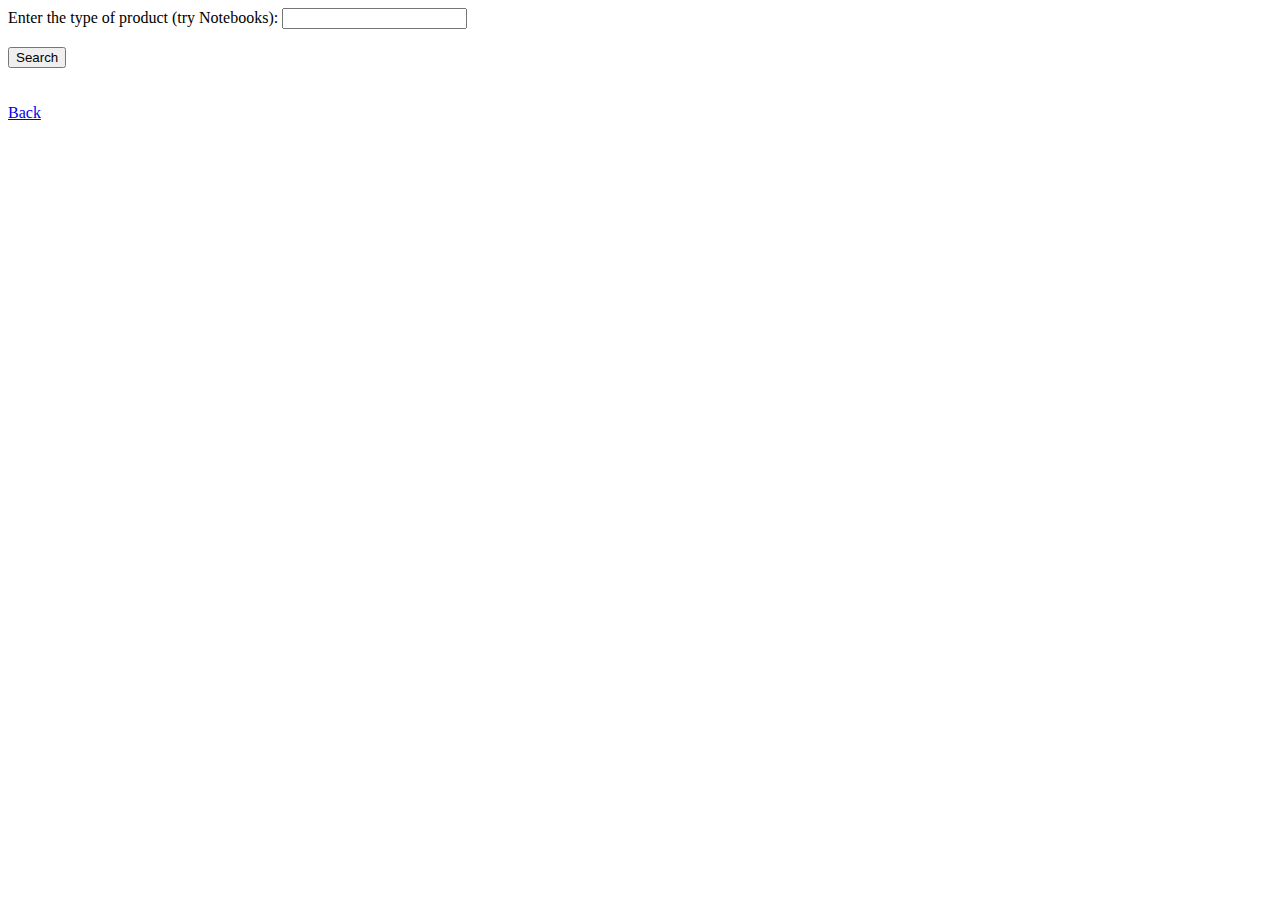
<file: html/ProductSearch.html>
<!DOCTYPE HTML> 
<html>
	<body>
		<form id="prodSearchForm" action="ProductSearchDB.php" method="get" autocomplete="off">
			Enter the type of product (try Notebooks): <input type="text" id="subcategory_name" name="subcategory_name"><br><br>
			<input type="button" onclick="validate()" value="Search">
		</form>
		<script> 
			function validate() {
				if(document.getElementById("subcategory_name").value == "")
				{
					alert("Please enter the value");
				} 
				else 
				{
					document.getElementById("prodSearchForm").submit();
				}
			}
		</script>
		
		<br><br>
		<a href="index.html">Back</a>
		
	</body>
</html>
</file>
